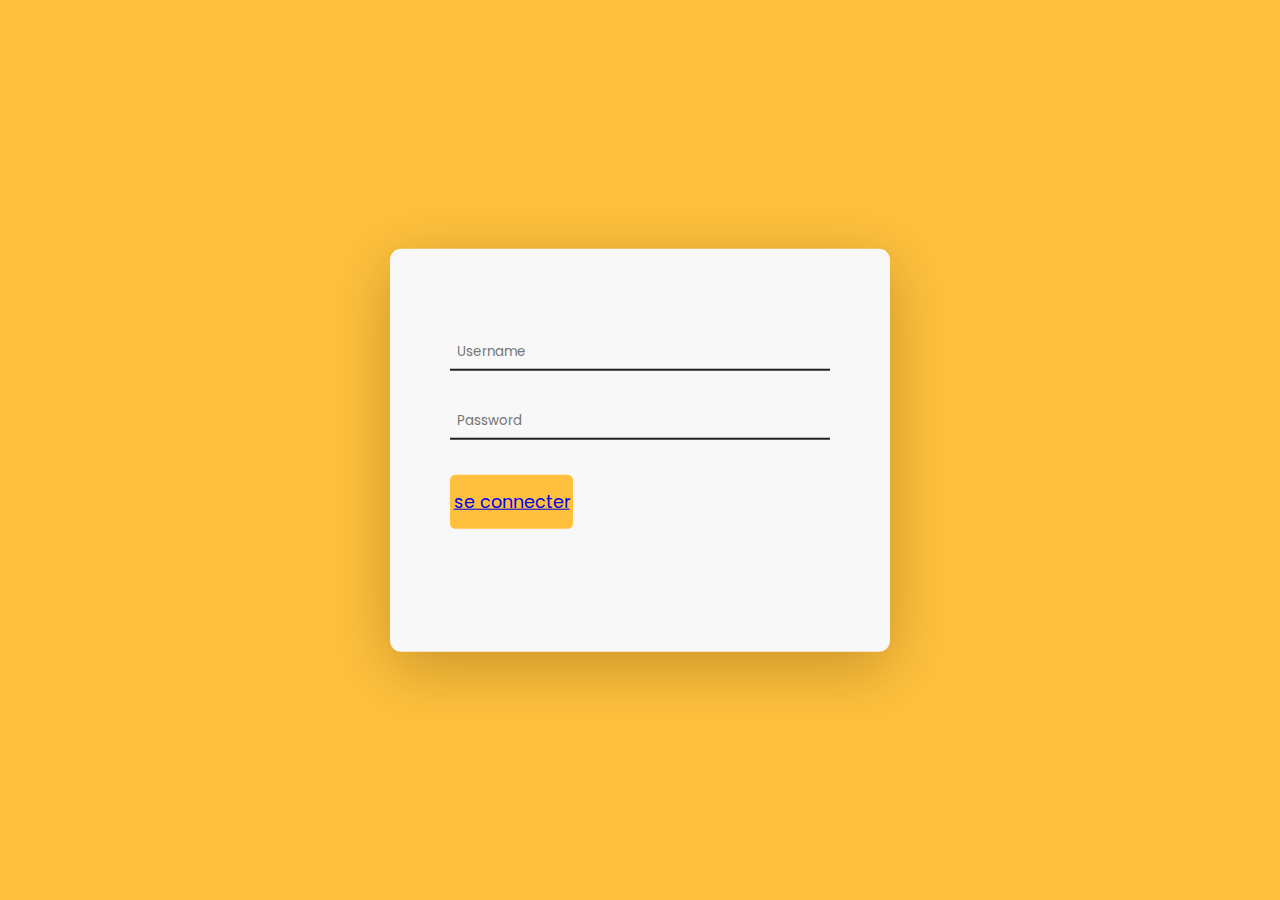
<file: index.html>
<!DOCTYPE html>
<html lang="en">
  <head>
    <meta name="viewport" content="width=device-width, initial-scale=1.0" />
    <title>Smart Submit Button</title>
    <!-- Google Fonts -->
    <link
      href="https://fonts.googleapis.com/css2?family=Poppins:wght@400;600&display=swap"
      rel="stylesheet"
    />
    <!-- Stylesheet -->
    <link rel="stylesheet" href="index.css" />
  </head>
  <body>
    <div class="container">
      
      <input type="text" placeholder="Username" id="username" />
      <input type="password" placeholder="Password" id="password" />
      <button id="submit"><a class="fit" href="/index2.html">se connecter</a> </button>
      <p id="message-ref">Signed Up Successfully!</p>
    </div>
    <!-- Script -->
    <script src="index.js"></script>
  </body>
</html>
</file>
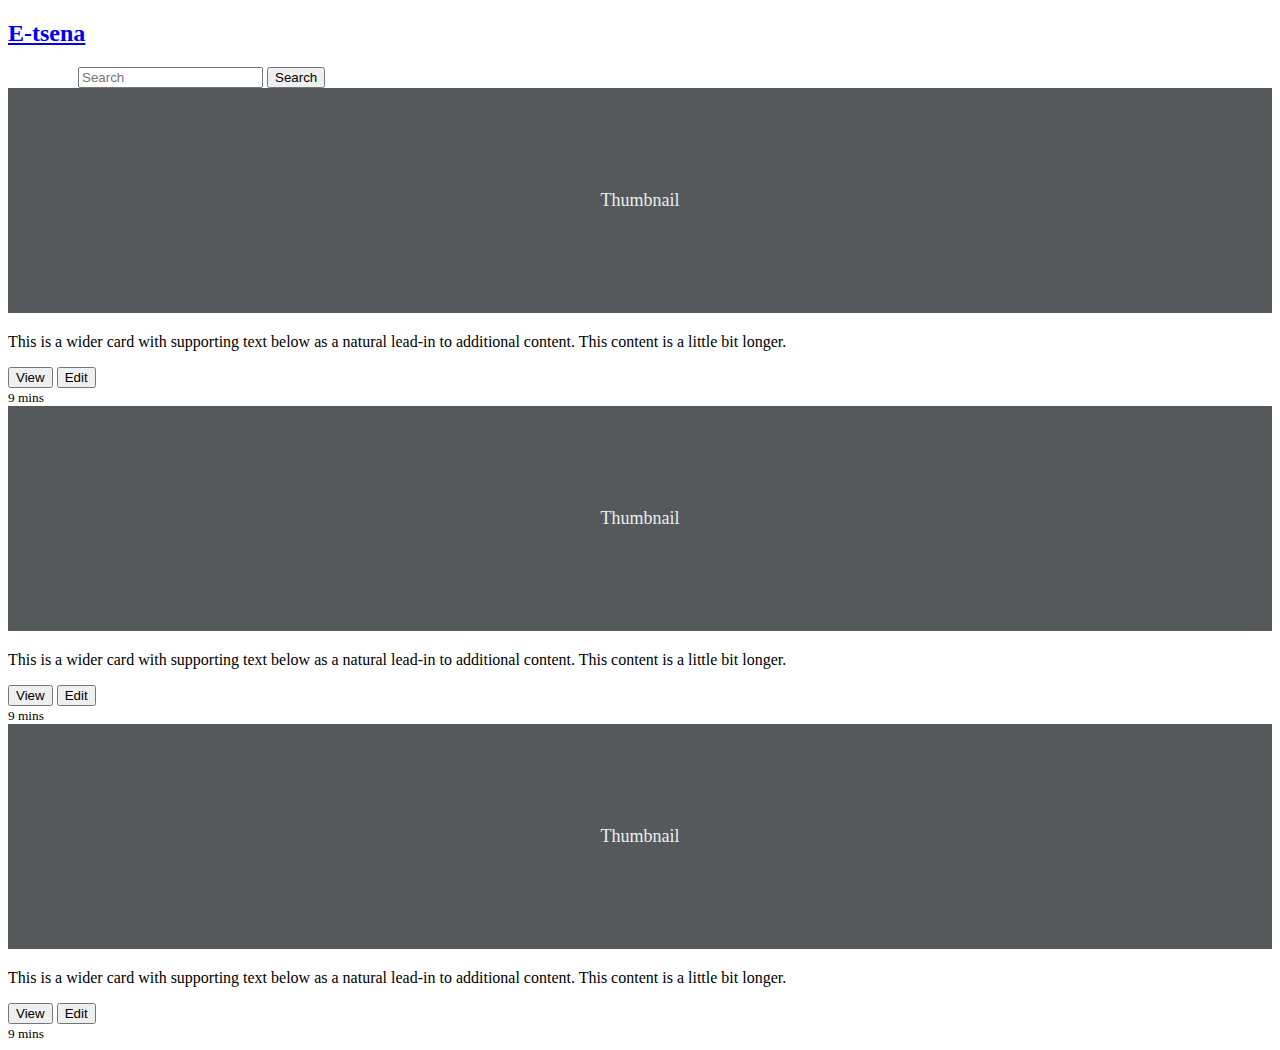
<file: index2.html>
<!DOCTYPE html>
<html lang="en">
<head>
    <meta charset="UTF-8">
    <meta http-equiv="X-UA-Compatible" content="IE=edge">
    <meta name="viewport" content="width=device-width, initial-scale=1.0">
    <title>varotra</title>
    <link href="https://cdn.jsdelivr.net/npm/bootstrap@5.0.2/dist/css/bootstrap.min.css" rel="stylesheet" integrity="sha384-EVSTQN3/azprG1Anm3QDgpJLIm9Nao0Yz1ztcQTwFspd3yD65VohhpuuCOmLASjC" crossorigin="anonymous">
</head>
<body>
    
    <style>
        .bd-placeholder-img {
          font-size: 1.125rem;
          text-anchor: middle;
          -webkit-user-select: none;
          -moz-user-select: none;
          user-select: none;
        }
  
        @media (min-width: 768px) {
          .bd-placeholder-img-lg {
            font-size: 3.5rem;
          }
        }
      </style>
  
  
<header>

<div class="navbar navbar-dark bg-dark shadow-sm m-5">
  <div class="container">
    <a href="#" class="navbar-brand d-flex align-items-center">
      <h2 class="text-warning">E-tsena</h2>
    </a>
    
  </div>
</div>
</header>

<main>
    <form class="d-flex mt-5" style="margin-left: 70px;">
        <input class="form-control me-2 w-25  mx-5" type="search" placeholder="Search" aria-label="Search">
        <button class="btn btn-warning" type="submit">Search</button>
    </form>    

<div class="album py-5 bg-light">
  <div class="container">
    <div class="row row-cols-1 row-cols-sm-2 row-cols-md-3 g-3">
      <div class="col">
        <div class="card shadow-sm">
          <svg class="bd-placeholder-img card-img-top" width="100%" height="225" xmlns="http://www.w3.org/2000/svg" role="img" aria-label="Placeholder: Thumbnail" preserveAspectRatio="xMidYMid slice" focusable="false"><title>Placeholder</title><rect width="100%" height="100%" fill="#55595c"/><text x="50%" y="50%" fill="#eceeef" dy=".3em">Thumbnail</text></svg>

          <div class="card-body">
            <p class="card-text">This is a wider card with supporting text below as a natural lead-in to additional content. This content is a little bit longer.</p>
            <div class="d-flex justify-content-between align-items-center">
              <div class="btn-group">
                <button type="button" class="btn btn-sm btn-outline-secondary">View</button>
                <button type="button" class="btn btn-sm btn-outline-secondary">Edit</button>
              </div>
              <small class="text-muted">9 mins</small>
            </div>
          </div>
        </div>
      </div>
      <div class="col">
        <div class="card shadow-sm">
          <svg class="bd-placeholder-img card-img-top" width="100%" height="225" xmlns="http://www.w3.org/2000/svg" role="img" aria-label="Placeholder: Thumbnail" preserveAspectRatio="xMidYMid slice" focusable="false"><title>Placeholder</title><rect width="100%" height="100%" fill="#55595c"/><text x="50%" y="50%" fill="#eceeef" dy=".3em">Thumbnail</text></svg>

          <div class="card-body">
            <p class="card-text">This is a wider card with supporting text below as a natural lead-in to additional content. This content is a little bit longer.</p>
            <div class="d-flex justify-content-between align-items-center">
              <div class="btn-group">
                <button type="button" class="btn btn-sm btn-outline-secondary">View</button>
                <button type="button" class="btn btn-sm btn-outline-secondary">Edit</button>
              </div>
              <small class="text-muted">9 mins</small>
            </div>
          </div>
        </div>
      </div>
      <div class="col">
        <div class="card shadow-sm">
          <svg class="bd-placeholder-img card-img-top" width="100%" height="225" xmlns="http://www.w3.org/2000/svg" role="img" aria-label="Placeholder: Thumbnail" preserveAspectRatio="xMidYMid slice" focusable="false"><title>Placeholder</title><rect width="100%" height="100%" fill="#55595c"/><text x="50%" y="50%" fill="#eceeef" dy=".3em">Thumbnail</text></svg>

          <div class="card-body">
            <p class="card-text">This is a wider card with supporting text below as a natural lead-in to additional content. This content is a little bit longer.</p>
            <div class="d-flex justify-content-between align-items-center">
              <div class="btn-group">
                <button type="button" class="btn btn-sm btn-outline-secondary">View</button>
                <button type="button" class="btn btn-sm btn-outline-secondary">Edit</button>
              </div>
              <small class="text-muted">9 mins</small>
            </div>
          </div>
        </div>
      </div>

    </div>
  </div>
</body>
</html>
</file>
<file: index.css>
* {
    padding: 0;
    margin: 0;
    box-sizing: border-box;
    font-family: "Poppins", sans-serif;
  }
  body {
    background-color: #ffc13d;
  }
  .container {
    width: 31.25em;
    background-color: #f8f8f8;
    padding: 5em 3.75em;
    position: absolute;
    transform: translate(-50%, -50%);
    top: 50%;
    left: 50%;
    border-radius: 0.7em;
    box-shadow: 0 1em 4em rgba(71, 50, 4, 0.3);
  }
  input,
  #submit {
    border: none;
    outline: none;
    display: block;
  }
  input {
    width: 100%;
    background-color: transparent;
    margin-bottom: 2em;
    padding: 1em 0 0.5em 0.5em;
    border-bottom: 2px solid #202020;
  }
  #submit {
    position: relative;
    left: 0;
    font-size: 1.1em;
    width: 7em;
    background-color: #ffc13d;
    padding: 0.8em 0;
    margin-top: 2em;
    border-radius: 0.3em;
  }
  #message-ref {
    font-size: 0.9em;
    margin-top: 1.5em;
    color: #34bd34;
    visibility: hidden;
  }
  .fit{
    text-decoration: underline;
  }
</file>
